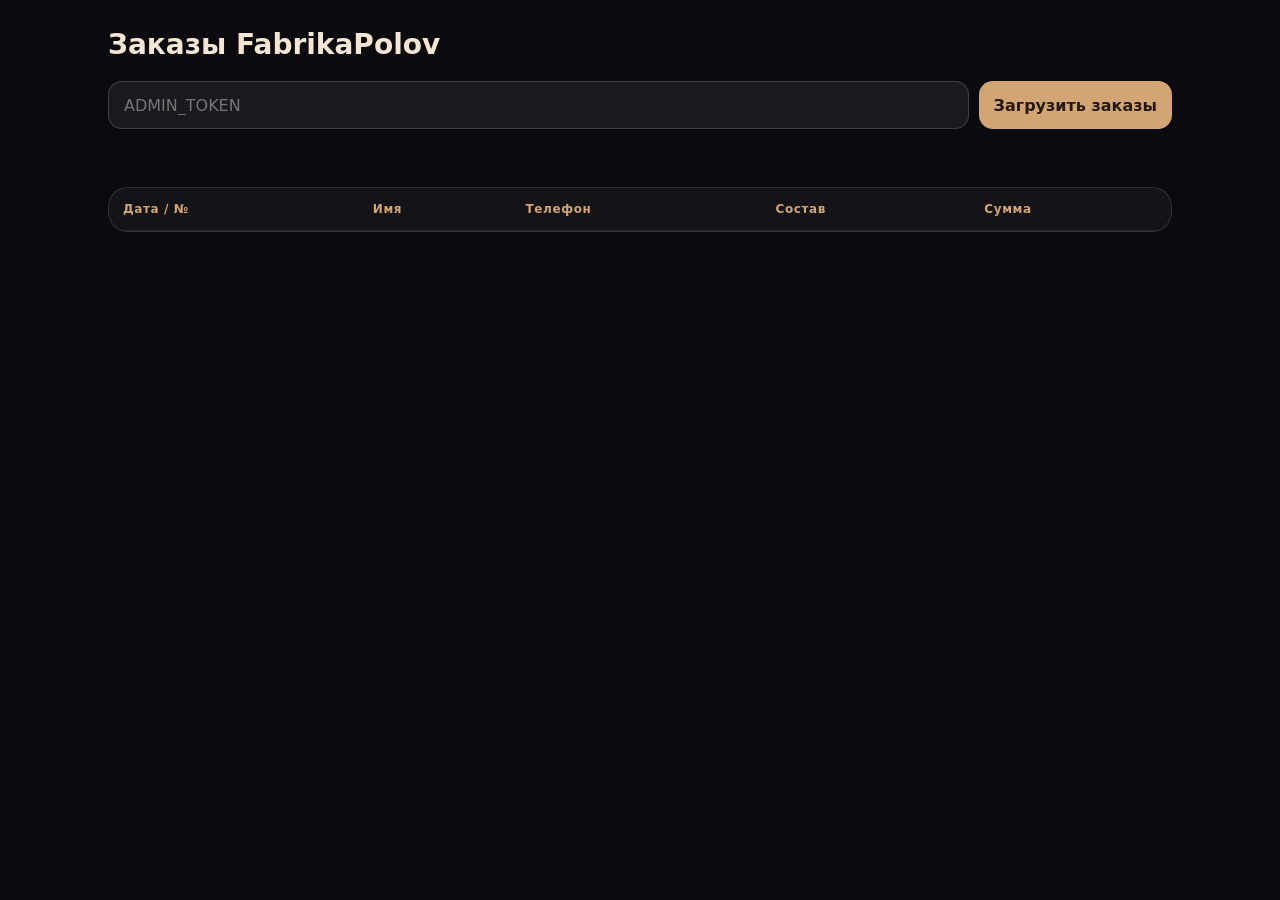
<file: admin.html>
<!doctype html>
<html lang="ru">
<head>
  <meta charset="utf-8">
  <meta name="viewport" content="width=device-width, initial-scale=1">
  <meta name="robots" content="noindex,nofollow">
  <title>Заказы — FabrikaPolov</title>
  <style>
    :root{color-scheme:dark;font-family:system-ui,-apple-system,sans-serif;background:#0a0a0f;color:#f5e6d3}
    *{box-sizing:border-box}body{margin:0}main{max-width:1100px;margin:auto;padding:24px 18px}
    h1{font-size:28px;margin:4px 0 20px}form{display:flex;gap:10px;flex-wrap:wrap;margin-bottom:18px}
    input,button{min-height:48px;border-radius:14px;font:inherit;padding:0 15px}
    input{min-width:250px;flex:1;background:#ffffff10;border:1px solid #ffffff2c;color:inherit}
    button{border:0;background:#d4a574;color:#25190f;font-weight:750;cursor:pointer}
    #status{min-height:24px;color:#d4a574}.table-wrap{overflow:auto;border:1px solid #ffffff22;border-radius:20px;background:#ffffff0a}
    table{width:100%;border-collapse:collapse;min-width:760px}th,td{text-align:left;padding:14px;border-bottom:1px solid #ffffff17;vertical-align:top}
    th{font-size:12px;color:#d4a574;letter-spacing:.05em}td{font-size:14px}tr:last-child td{border-bottom:0}
    a{color:#f5e6d3}small{color:#aaa5a3}#status.error{color:#ffaaa0}
  </style>
</head>
<body><main>
  <h1>Заказы FabrikaPolov</h1>
  <form id="login"><input id="token" type="password" autocomplete="off" placeholder="ADMIN_TOKEN" aria-label="Токен администратора" required><button type="submit">Загрузить заказы</button></form>
  <p id="status" role="status"></p>
  <div class="table-wrap"><table><thead><tr><th>Дата / №</th><th>Имя</th><th>Телефон</th><th>Состав</th><th>Сумма</th></tr></thead><tbody id="orders"></tbody></table></div>
</main>
<script>
  // Данные заказов вставляются как текст, а не как HTML.
  const form=document.getElementById('login');
  const status=document.getElementById('status');
  const tbody=document.getElementById('orders');
  const cell=(row,text)=>{const td=document.createElement('td');td.textContent=text;row.append(td);return td};
  form.addEventListener('submit',async event=>{
    event.preventDefault();status.className='';status.textContent='Загрузка…';tbody.replaceChildren();
    try{
      const response=await fetch('/api/orders',{headers:{Authorization:'Bearer '+document.getElementById('token').value}});
      if(!response.ok)throw new Error(response.status===401?'Неверный ADMIN_TOKEN':'Не удалось загрузить заказы');
      const {orders}=await response.json();
      for(const order of orders){
        const row=document.createElement('tr');
        cell(row,new Date(order.date).toLocaleString('ru-RU')+' · №'+order.number);
        cell(row,order.name);
        const phone=cell(row,'');const link=document.createElement('a');link.href='tel:'+order.phone.replace(/[^+\d]/g,'');link.textContent=order.phone;phone.append(link);
        cell(row,order.items.map(item=>'№'+item.id+' × '+item.qty+' м²').join(', '));
        cell(row,new Intl.NumberFormat('ru-RU').format(order.total)+' ₽');
        tbody.append(row);
      }
      status.textContent=orders.length?'Заказов: '+orders.length:'Заказов пока нет';
    }catch(error){status.className='error';status.textContent=error.message}
  });
</script>
</body></html>
</file>
